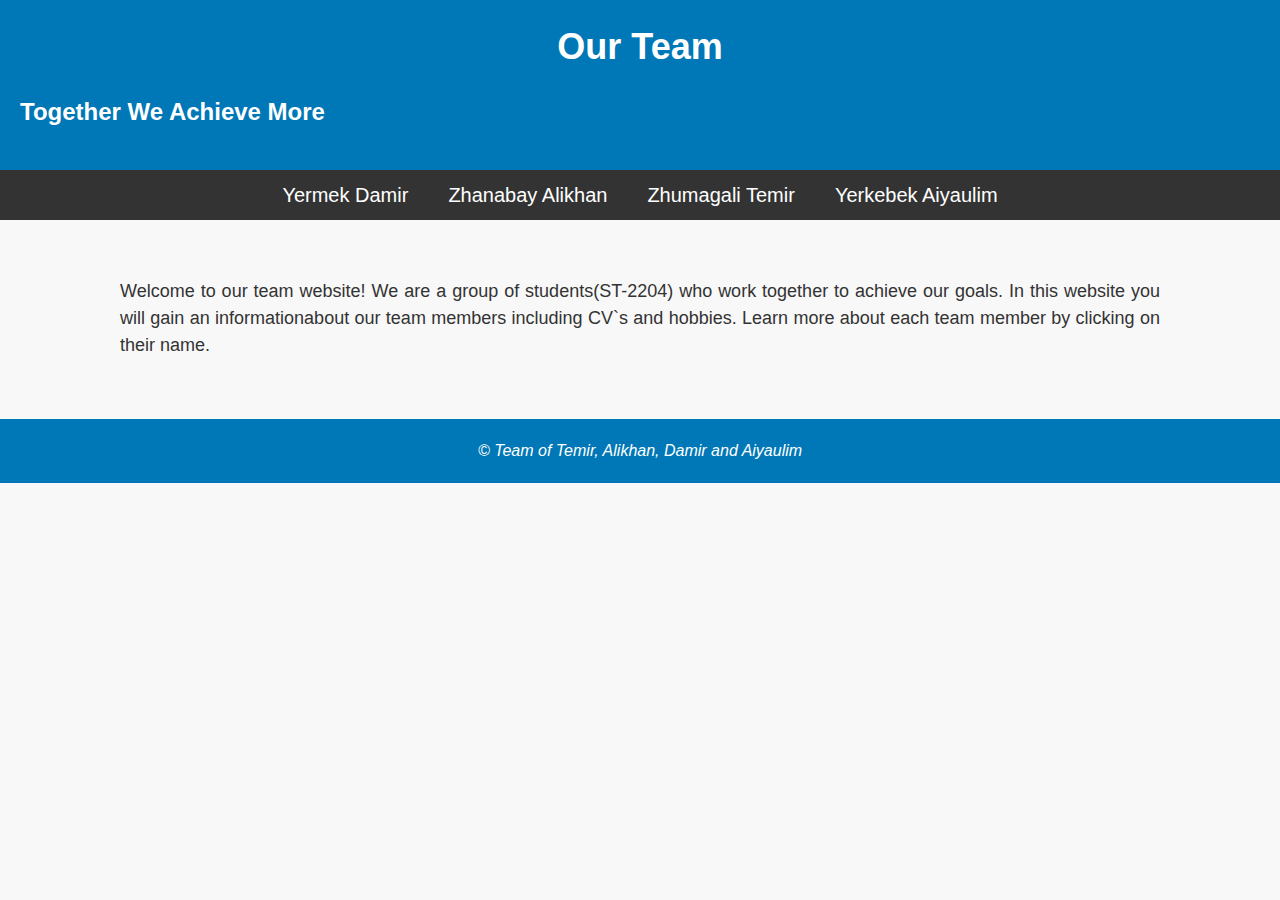
<file: front end/index.html>
<!DOCTYPE html>
<html>
<head>
 <meta charset="UTF-8">
 <title>My Team Website</title>
 <link rel="stylesheet" type="text/css" href="style.css">
 
 <link rel="stylesheet" href="styles.css">
 <link rel="icon" href = "tada.png" type = "image/png" size="32x32">
</head>
<body>
 <header>
  <h1>Our Team</h1>
  <h2>Together We Achieve More</h2>
 </header>
 <nav>
  <ul>
   <li><a href="Damir.html">Yermek Damir</a></li>
   <li><a href="Alikhan.html">Zhanabay Alikhan</a></li>
   <li><a href="Temir.html">Zhumagali Temir</a></li>
            <li><a href="Aiyaulim.html">Yerkebek Aiyaulim</a></li>
  </ul>
 </nav>
 <main>
  <p>Welcome to our team website! We are a group of students(ST-2204) who work together to achieve our goals. In this website you will gain an informationabout our team members including CV`s and hobbies. Learn more about each team member by clicking on their name.</p>
 </main>
 <footer>
  <p>&copy; Team of Temir, Alikhan, Damir and Aiyaulim </p>
 </footer>
</body>
</html>
</file>
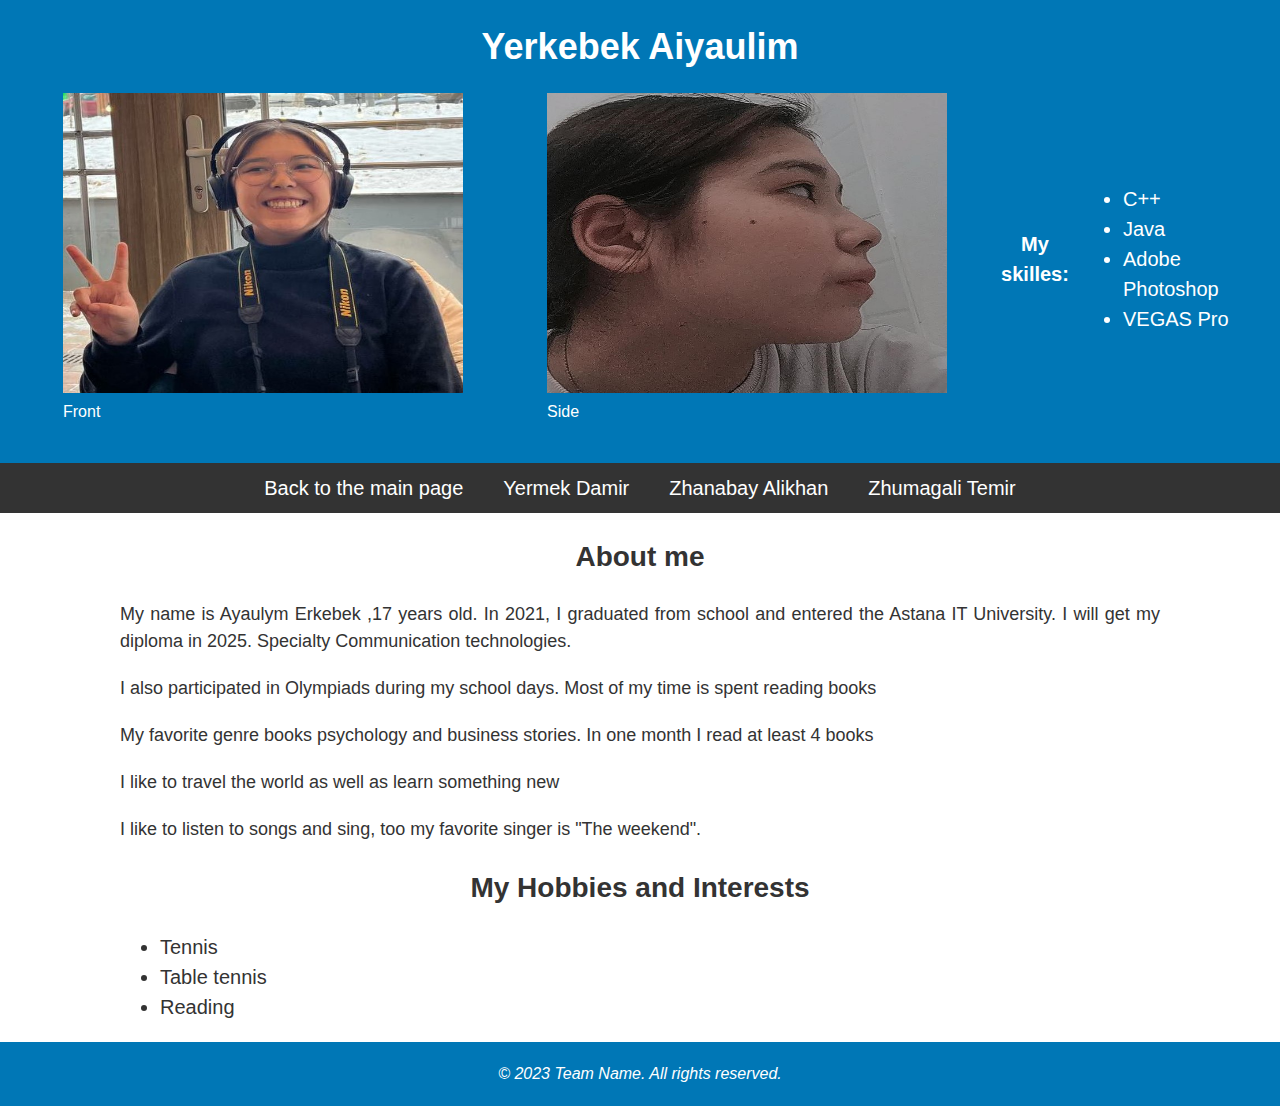
<file: front end/Aiyaulim.html>
<!DOCTYPE html>
<html>
<head>
 <meta charset="utf-8">
 <title>Aiaulim's - Personal Page</title>
 <link rel="stylesheet" href="styles.css">

 <link rel="icon" href = "tada.png" type = "image/png" size="32x32">
</head>
<body>
 <header>
  <h1>Yerkebek Aiyaulim</h1>
  <table> 
    <tr> 
         <td> <figure> <img src="Ayaulim-face.jpg" alt="Profile Picture" height="300px" width="400px" > <figcaption> Front </figcaption> </figure>  </td> 
         <td> <figure> <img src="Ayaulim-side.jpg" alt="Profile Picture" height="300px" width="400px" > <figcaption> Side </figcaption> </figure>  </td>
         
         <th > <strong>  My skilles: </strong> </th>
         <td> <ul> <li> C++</li> <li> Java</li> <Li> Adobe Photoshop</Li> <li> VEGAS Pro</li></ul></td>
    </tr> 
</table>
  
 </header>
 <nav>
    <ul>
      <li><a href="index.html">Back to the main page</a></li>
     <li><a href="Damir.html">Yermek Damir</a></li>
     <li><a href="Alikhan.html">Zhanabay Alikhan</a></li>
     
              <li><a href="Temir.html"> Zhumagali Temir</a></li>
    </ul>
   </nav>
 <main>
  <h2>About me</h2>
  <p>My name is Ayaulym Erkebek ,17 years old. In 2021, I graduated from school and entered the Astana IT University. I will get my diploma in 2025. Specialty Communication technologies.</p>
  <p> I also participated in Olympiads during my school days. Most of my time is spent reading books</p>
  <p> My favorite genre books psychology and business stories. In one month I read at least 4 books</p>
  <p> I like to travel the world as well as learn something new </p>
   <p>I like to listen to songs and sing, too my favorite singer is "The weekend".</p>
  <h2>My Hobbies and Interests</h2>
  <ul>
   <li>Tennis</li>
   <li>Table tennis</li>
   <li>Reading</li>
  </ul>
  
 </main>
 <footer>
  <p>&copy; 2023 Team Name. All rights reserved.</p>
 </footer>
</body>
</html>
</file>
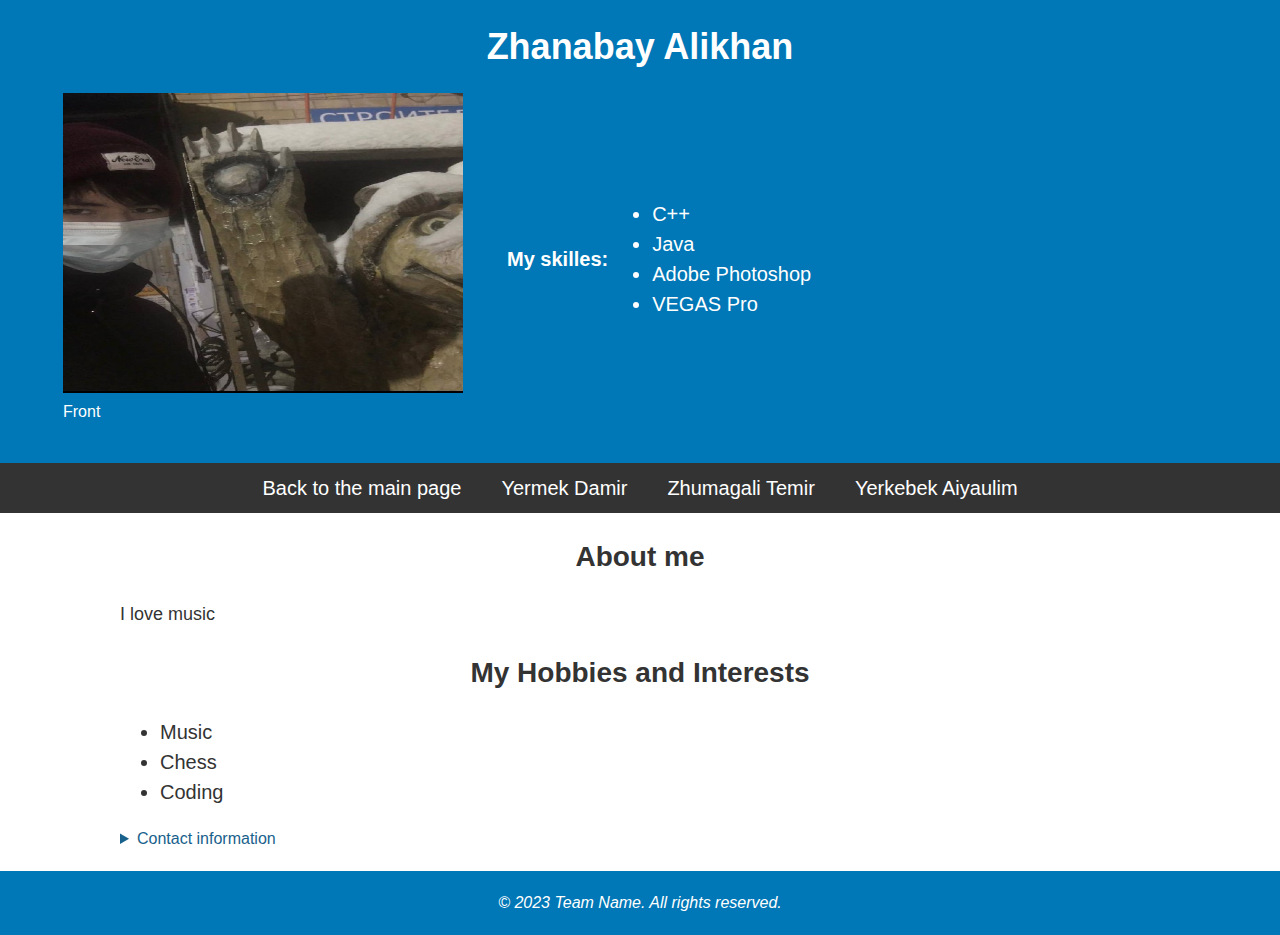
<file: front end/Alikhan.html>
<!DOCTYPE html>
<html>
<head>
 <meta charset="utf-8">
 <title>Alikhan's - Personal Page</title>
 <link rel="stylesheet" href="styles.css">

 <link rel="icon" href = "tada.png" type = "image/png" size="32x32">
</head>
<body>
 <header>
  <h1>Zhanabay Alikhan</h1>
  <table> 
    <tr> 
         <td> <figure> <img src="Alikhan-face.jpg" alt="Profile Picture" height="300px" width="400px" > <figcaption> Front </figcaption> </figure>  </td> 
         
         
         <th > <strong>  My skilles: </strong> </th>
         <td> <ul> <li> C++</li> <li> Java</li> <Li> Adobe Photoshop</Li> <li> VEGAS Pro</li></ul></td>
    </tr> 
</table>
 </header>
 <nav>
  <ul>
    <li><a href="index.html">Back to the main page</a></li>
   <li><a href="Damir.html">Yermek Damir</a></li>
   <li><a href="Temir.html">Zhumagali Temir</a></li>
   
            <li><a href="Aiyaulim.html">Yerkebek Aiyaulim</a></li>
  </ul>
 </nav>
 <main>
  <h2>About me</h2>
  <p>I love music</p>
  <h2>My Hobbies and Interests</h2>
  <ul>
   <li>Music</li>
   <li>Chess</li>
   <li>Coding</li>
  </ul>
  
  <details>
    <summary>Contact information</summary>
    <address>
      Written by: Alikhan Zhanabay<br> 
      Email : <a href="mybloodyvalentine1@mail.ru">mybloodyvalentine1@mail.ru</a> <br>
      
      
      </address>
  
 </main>
 <footer>
  <p>&copy; 2023 Team Name. All rights reserved.</p>
 </footer>
</body>
</html>
</file>
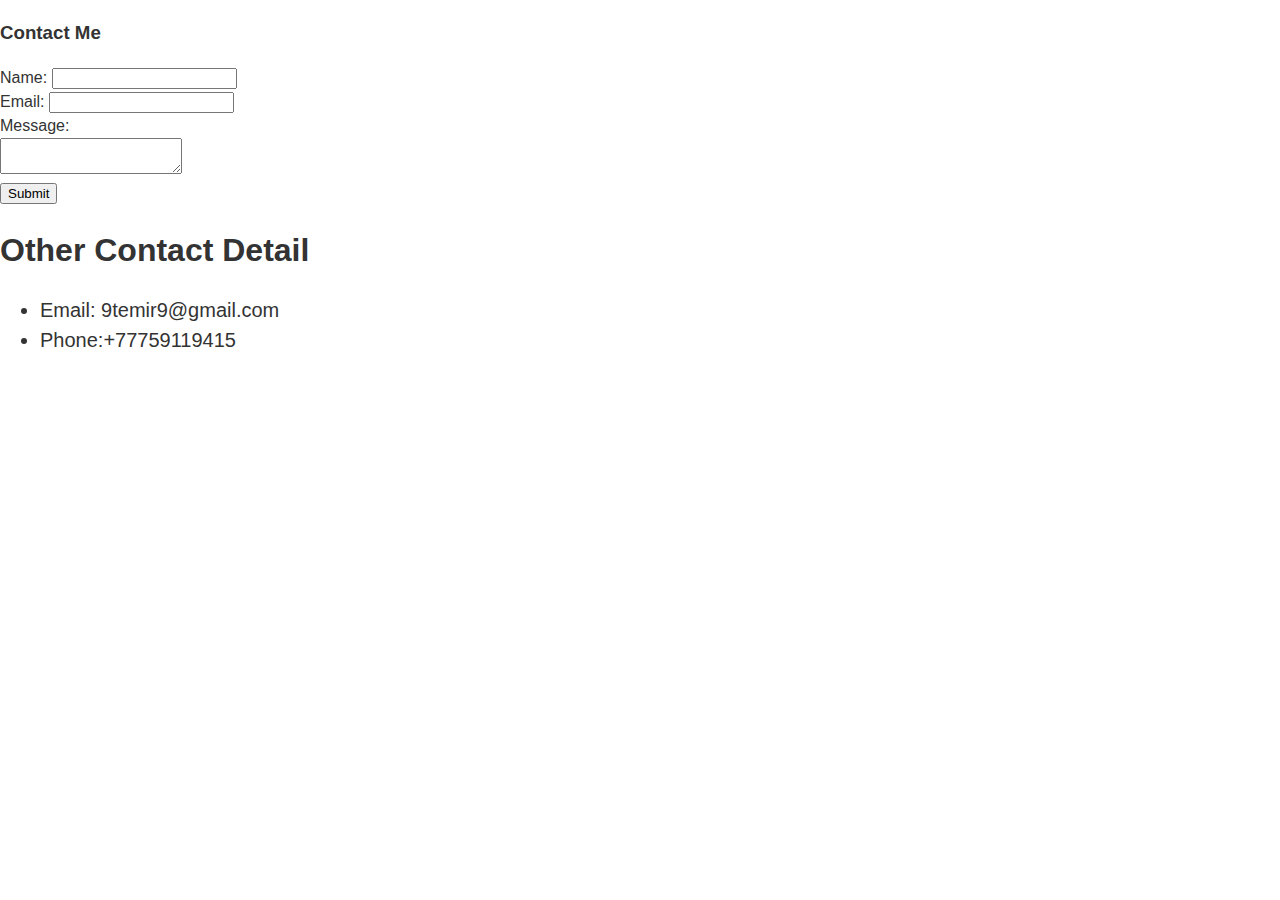
<file: front end/contacts.html>
<!DOCTYPE html>
<html>
    <head>
        <title>Contacts </title>
        <link rel="stylesheet" href="styles.css">
    </head>
    <body>
        <div>
            <h3>Contact Me</h3>
            <form>
            <label for="name">Name:</label>
            <input type="text" id="name" name="name"><br>
            <label for="email">Email:</label>
            <input type="email" id="email" name="email"><br>
            <label for="message">Message:</label><br>
            <textarea id="message" name="message"></textarea><br>
            <input type="submit" value="Submit">
            </form>
            </div>
            <h1>Other Contact Detail</h1>
 <ul>
  <li>Email: 9temir9@gmail.com</li>
  <li>Phone:+77759119415</li>
  </ul>
    </body>
</html>
</file>
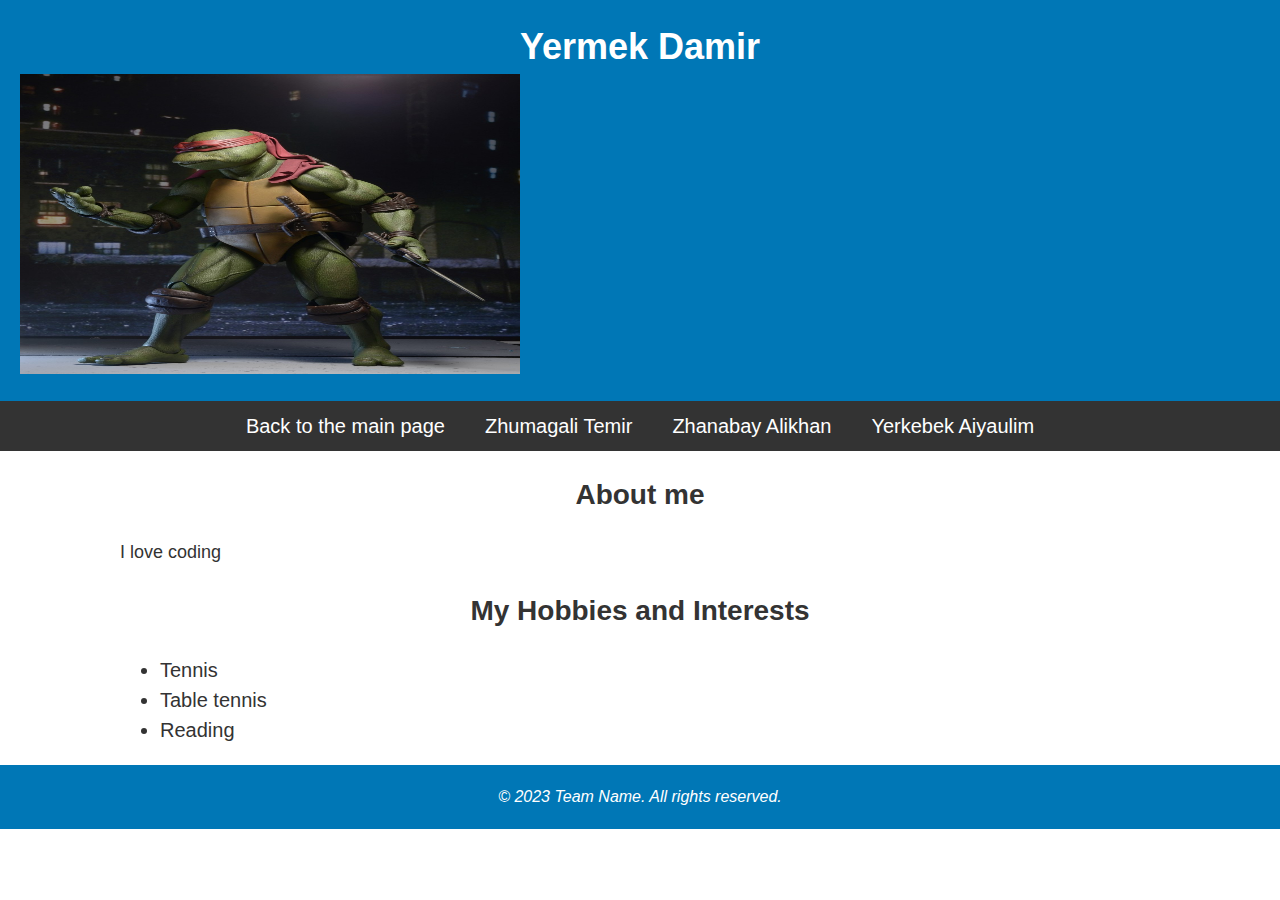
<file: front end/Damir.html>
<!DOCTYPE html>
<html>
<head>
 <meta charset="utf-8">
 <title>Damir's - Personal Page</title>
 <link rel="stylesheet" href="styles.css">

 <link rel="icon" href = "tada.png" type = "image/png" size="32x32">
</head>
<body>
 <header>
  <h1>Yermek Damir</h1>
  <img src="profile-pic1.jpg" alt="Profile Picture" height="300px" width="500px">
 </header>
 <nav>
    <ul>
      <li><a href="index.html">Back to the main page</a></li>
     <li><a href="Temir.html"> Zhumagali Temir</a></li>
     <li><a href="Alikhan.html">Zhanabay Alikhan</a></li>
     
              <li><a href="Aiyaulim.html">Yerkebek Aiyaulim</a></li>
    </ul>
   </nav>
 <main>
  <h2>About me</h2>
  <p>I love coding</p>
  <h2>My Hobbies and Interests</h2>
  <ul>
   <li>Tennis</li>
   <li>Table tennis</li>
   <li>Reading</li>
  </ul>
  
 </main>
 <footer>
  <p>&copy; 2023 Team Name. All rights reserved.</p>
 </footer>
</body>
</html>
</file>
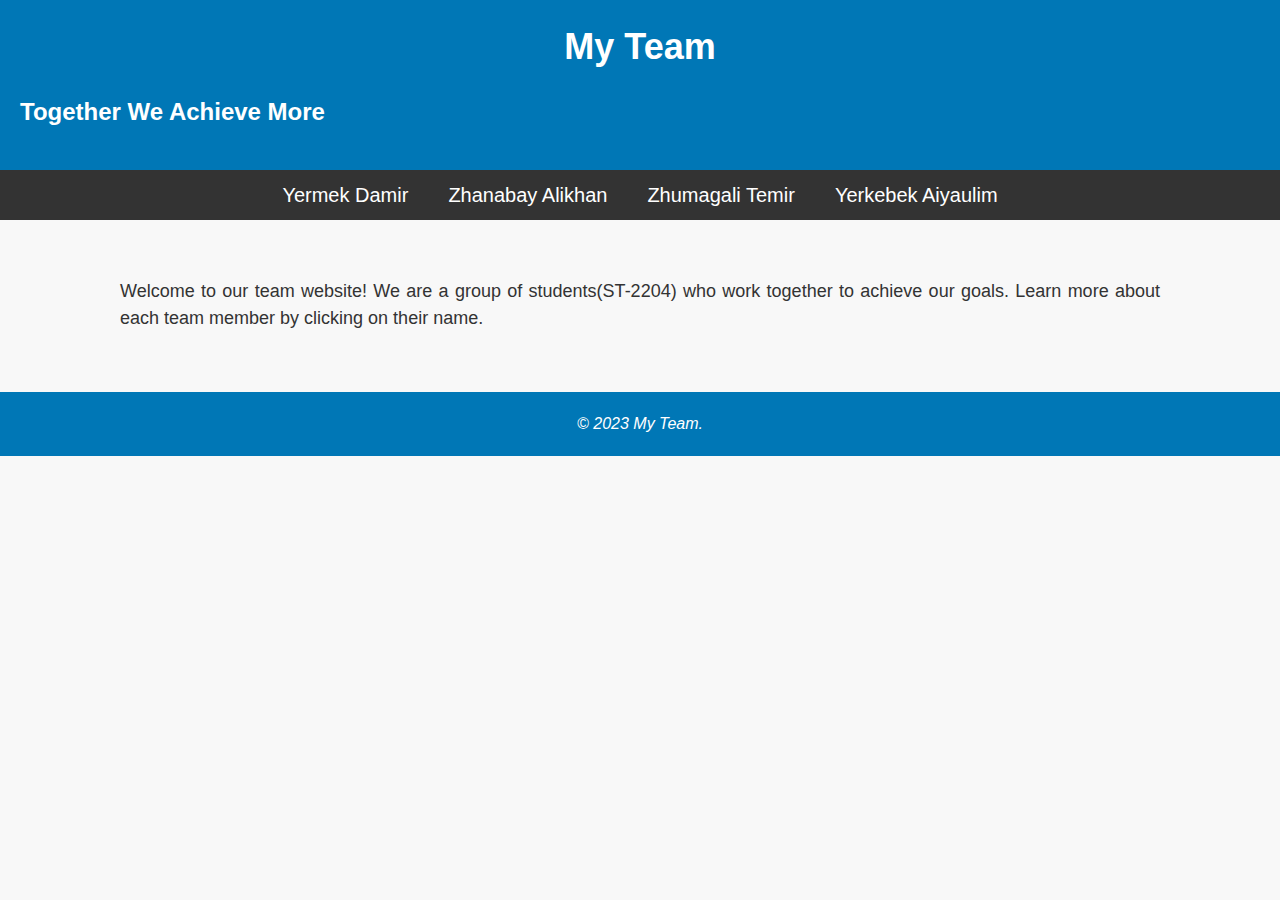
<file: front end/main.html>
<!DOCTYPE html>
<html>
<head>
 <meta charset="UTF-8">
 <title>My Team Website</title>
 <link rel="stylesheet" type="text/css" href="style.css">
 <link rel="icon" type="image/png" href="favicon.png">
 <link rel="stylesheet" href="styles.css">
</head>
<body>
 <header>
  <h1>My Team</h1>
  <h2>Together We Achieve More</h2>
 </header>
 <nav>
  <ul>
   <li><a href="Damir.html">Yermek Damir</a></li>
   <li><a href="Alikhan.html">Zhanabay Alikhan</a></li>
   <li><a href="Temir.html">Zhumagali Temir</a></li>
            <li><a href="Aiyaulim.html">Yerkebek Aiyaulim</a></li>
  </ul>
 </nav>
 <main>
  <p>Welcome to our team website! We are a group of students(ST-2204) who work together to achieve our goals. Learn more about each team member by clicking on their name.</p>
 </main>
 <footer>
  <p>&copy; 2023 My Team. </p>
 </footer>
</body>
</html>
</file>
<file: front end/style.css>
body {
    background-color: #f8f8f8;
    color: #333;
    font-family: Arial, sans-serif;
    margin: 0;
    padding: 0;
    }
    /* Styling for the header section */
    header {
    background-color: #4CAF50;
    color: #fff;
    padding: 20px;
    }
    header h1 {
    margin: 0;
    }
    header h3 {
    margin-top: 0;
    }
    header a {
    color: #fff;
    text-decoration: none;
    }
    /* Styling for the main content section */
    main {
    padding: 20px;
    }
    main h2 {
    margin-top: 30px;
    }
    main ul {
    margin-top: 0;
    margin-bottom: 20px;
    }
    main li {
    margin-bottom: 5px;
    }
    main table {
    width: 100%;
    border-collapse: collapse;
    margin-bottom: 20px;
    }
    main td {
    vertical-align: top;
    padding: 5px;
    border: 1px solid #ccc;
    }
    main td:first-child {
    width: 30%;
    }
    main td:last-child {
    width: 70%;
    }
    /* Styling for the contact form */
    form {
    margin-top: 30px;
    }
    form label {
    display: block;
    margin-bottom: 10px;
    }
    form input[type="text"],
    form input[type="email"],
    form textarea {
    width: 100%;
    padding: 5px;
    margin-bottom: 10px;
    border-radius: 3px;
    border: 1px solid #ccc;
    }
    form textarea {
    height: 100px;
    }
    form input[type="submit"] {
    background-color: #4CAF50;
    color: #fff;
    border: none;
    border-radius: 3px;
    padding: 10px 20px;
    cursor: pointer;
    }
    form input[type="submit"]:hover {
    background-color: #3e8e41;
    }
</file>
<file: front end/styles.css>
/* Body */
body {
  margin: 0;
  
  font-family: Arial, sans-serif;
  font-size: 16px;
  line-height: 1.5;
  color: #333;
}

/* Header */
header {
  background-color: #0077b6;
  color: #fff;
  padding: 20px;
}

header h1 {
  margin: 0;
  font-size: 36px;
  font-weight: bold;
  text-align: center;
}

header p {
  margin: 0;
  font-size: 18px;
  font-style: italic;
  text-align: center;
}

/* Navigation */
nav {
  background-color: #333;
  color: #fff;
  padding: 10px;
}

nav ul {
  list-style: none;
  margin: 0;
  padding: 0;
  display: flex;
  justify-content: center;
}

nav li {
  margin: 0 10px;
}

nav a {
  color: #fff;
  text-decoration: none;
  font-size: 20px;
  padding: 10px;
}

nav a:hover {
  background-color: #fff;
  color: #333;
}

/* Main content */
main {
  margin: 20px;
  padding-left: 100px;
  padding-right: 100px;
}

main h2 {
  font-size: 28px;
  font-weight: bold;
  text-align: center;
}

main p {
  font-size: 18px;
  text-align: justify;
  margin-bottom: 20px;
}

/* Footer */
footer {
  background-color: #0077b6;
  color: #fff;
  padding: 20px;
  text-align: center;
}

footer p {
  margin: 0;
  font-size: 16px;
  font-style: italic;
}
kbd {
  font-weight: bold; /* Жирное начертание */
 }
 summary {
  color:rgb(24, 97, 140);
 }
 ul {
  font-size: 20px;
 }
 th {
  font-size: 20px;
  
 }
 code {
  text-align: left;
  
 }
</file>
